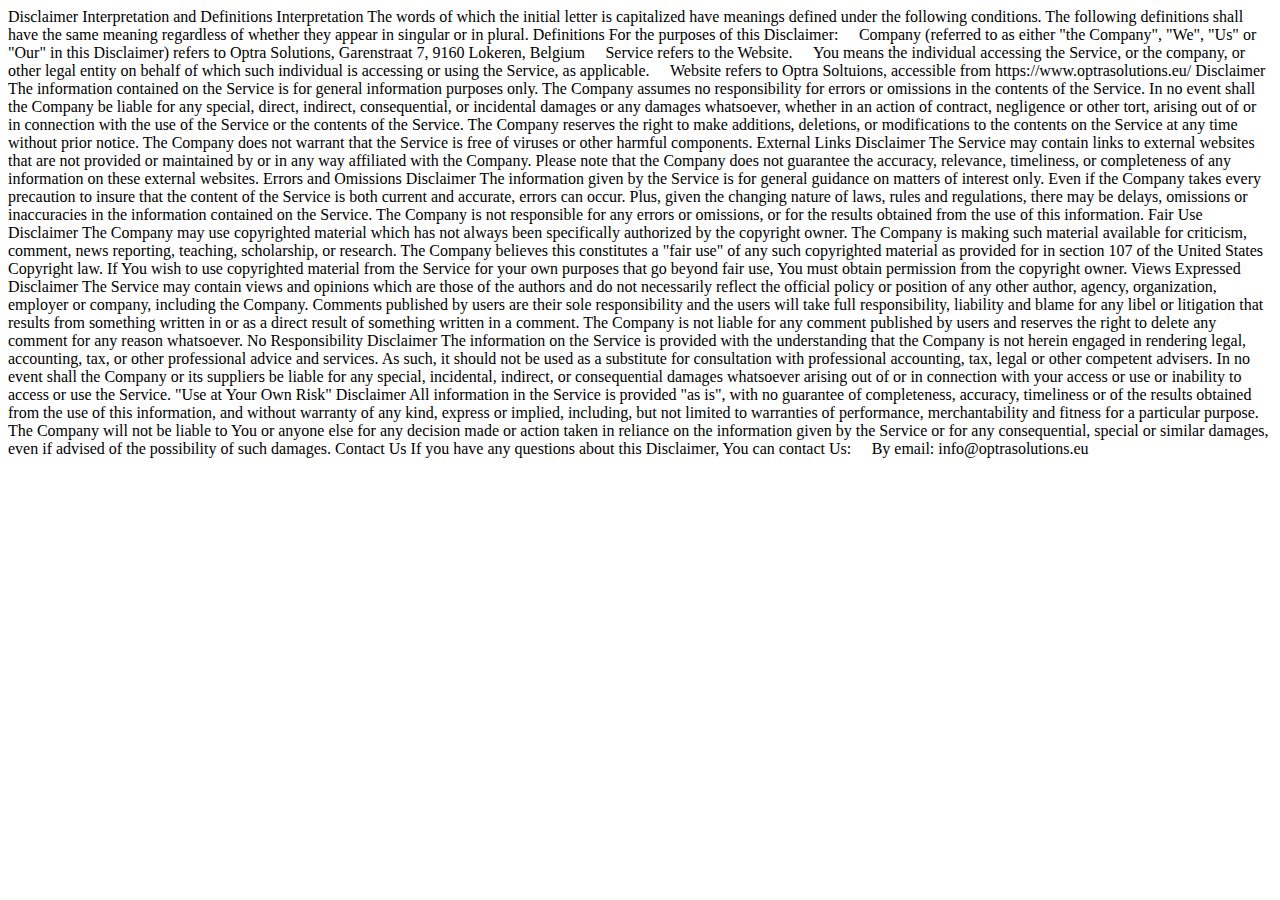
<file: terms_cond.html>
<!DOCTYPE html>
<!-- saved from url=(0070)https://www.okler.net/previews/porto/9.9.2/demo-creative-agency-1.html -->
<html lang="en"
	data-style-switcher-options="{&#39;fontFamily&#39;: &#39;Cormorant&#39;, &#39;changeLogo&#39;: false, &#39;borderRadius&#39;: 0, &#39;colorPrimary&#39;: &#39;#fa4f41&#39;, &#39;colorSecondary&#39;: &#39;#171717&#39;, &#39;colorTertiary&#39;: &#39;#232323&#39;, &#39;colorQuaternary&#39;: &#39;#000000&#39;}"
	class="history svg video supports boxshadow csstransforms3d csstransitions backgroundcliptext webkit chrome win js has-scroll-init has-scroll-smooth"
	data-scroll-direction="horizontal">

<head>
	<meta http-equiv="Content-Type" content="text/html; charset=UTF-8">

	<!-- Basic -->

	<meta name="viewport" content="width=device-width, initial-scale=1">

	<title>Optra Solutions eu</title>

	<meta name="keywords" content="Optra solutions Optra EU">
	<meta name="description" content="Optra soultions landing pages">
	<meta name="author" content="nikitron">

	<!-- Favicon -->
Disclaimer
Interpretation and Definitions
Interpretation
</head>
The words of which the initial letter is capitalized have meanings defined under the following conditions. The following definitions shall have the same meaning regardless of whether they appear in singular or in plural.
Definitions
For the purposes of this Disclaimer:
	Company (referred to as either "the Company", "We", "Us" or "Our" in this Disclaimer) refers to Optra Solutions, Garenstraat 7, 9160 Lokeren, Belgium
	Service refers to the Website.
	You means the individual accessing the Service, or the company, or other legal entity on behalf of which such individual is accessing or using the Service, as applicable.
	Website refers to Optra Soltuions, accessible from https://www.optrasolutions.eu/ 
Disclaimer
The information contained on the Service is for general information purposes only.
The Company assumes no responsibility for errors or omissions in the contents of the Service.
In no event shall the Company be liable for any special, direct, indirect, consequential, or incidental damages or any damages whatsoever, whether in an action of contract, negligence or other tort, arising out of or in connection with the use of the Service or the contents of the Service. The Company reserves the right to make additions, deletions, or modifications to the contents on the Service at any time without prior notice. 
The Company does not warrant that the Service is free of viruses or other harmful components.
External Links Disclaimer
The Service may contain links to external websites that are not provided or maintained by or in any way affiliated with the Company.
Please note that the Company does not guarantee the accuracy, relevance, timeliness, or completeness of any information on these external websites.
Errors and Omissions Disclaimer
The information given by the Service is for general guidance on matters of interest only. Even if the Company takes every precaution to insure that the content of the Service is both current and accurate, errors can occur. Plus, given the changing nature of laws, rules and regulations, there may be delays, omissions or inaccuracies in the information contained on the Service.
The Company is not responsible for any errors or omissions, or for the results obtained from the use of this information.
Fair Use Disclaimer
The Company may use copyrighted material which has not always been specifically authorized by the copyright owner. The Company is making such material available for criticism, comment, news reporting, teaching, scholarship, or research.
The Company believes this constitutes a "fair use" of any such copyrighted material as provided for in section 107 of the United States Copyright law.
If You wish to use copyrighted material from the Service for your own purposes that go beyond fair use, You must obtain permission from the copyright owner.
Views Expressed Disclaimer
The Service may contain views and opinions which are those of the authors and do not necessarily reflect the official policy or position of any other author, agency, organization, employer or company, including the Company.
Comments published by users are their sole responsibility and the users will take full responsibility, liability and blame for any libel or litigation that results from something written in or as a direct result of something written in a comment. The Company is not liable for any comment published by users and reserves the right to delete any comment for any reason whatsoever.
No Responsibility Disclaimer
The information on the Service is provided with the understanding that the Company is not herein engaged in rendering legal, accounting, tax, or other professional advice and services. As such, it should not be used as a substitute for consultation with professional accounting, tax, legal or other competent advisers.
In no event shall the Company or its suppliers be liable for any special, incidental, indirect, or consequential damages whatsoever arising out of or in connection with your access or use or inability to access or use the Service.
"Use at Your Own Risk" Disclaimer
All information in the Service is provided "as is", with no guarantee of completeness, accuracy, timeliness or of the results obtained from the use of this information, and without warranty of any kind, express or implied, including, but not limited to warranties of performance, merchantability and fitness for a particular purpose.
The Company will not be liable to You or anyone else for any decision made or action taken in reliance on the information given by the Service or for any consequential, special or similar damages, even if advised of the possibility of such damages.
Contact Us
If you have any questions about this Disclaimer, You can contact Us:
	By email: info@optrasolutions.eu

</html>
</file>
